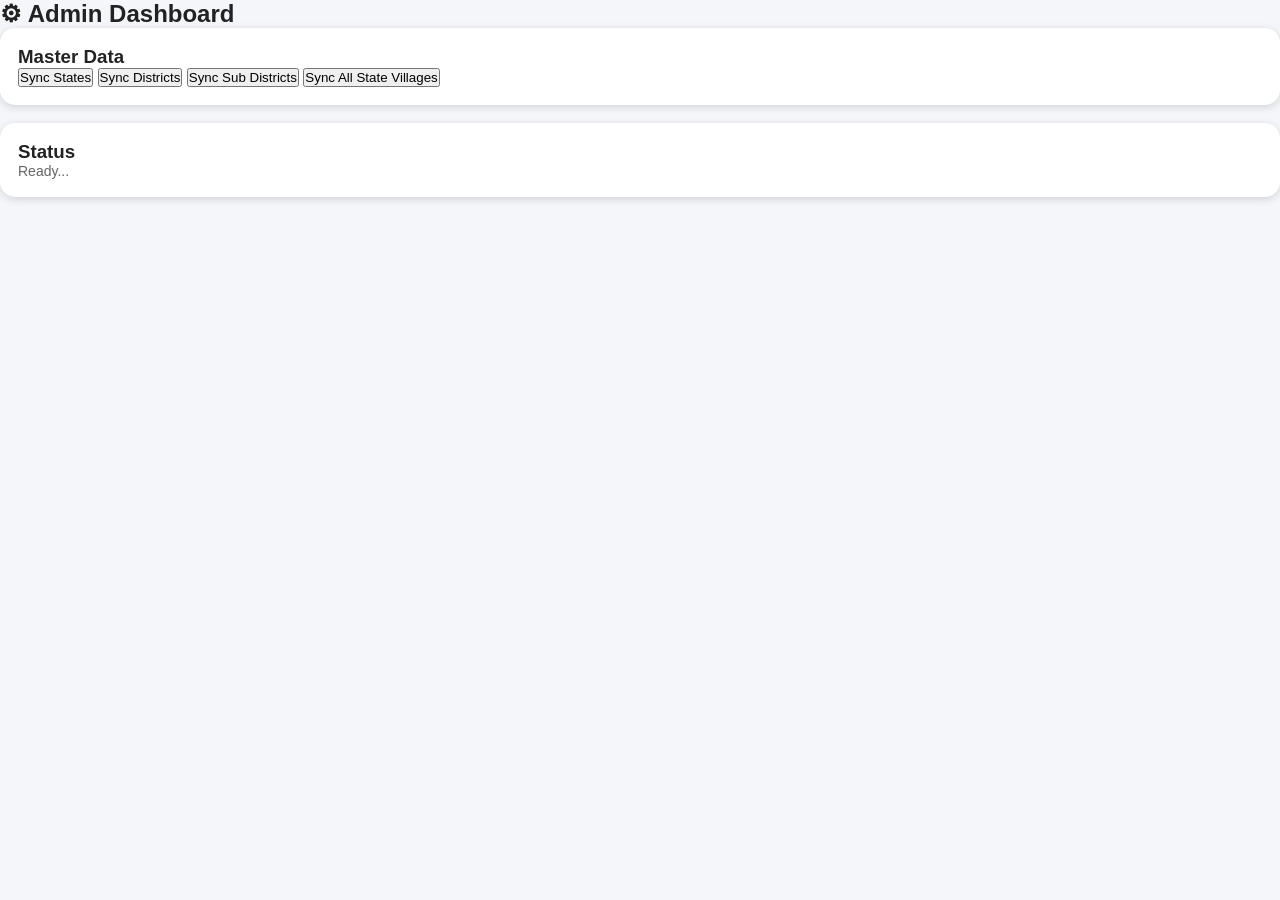
<file: pages/admin.html>
<!DOCTYPE html>
<html>

<head>

<meta charset="UTF-8">

<meta name="viewport" content="width=device-width, initial-scale=1">

<title>Admin Dashboard</title>

<link rel="stylesheet" href="../css/style.css">

</head>

<body>

<h2>⚙ Admin Dashboard</h2>

<div class="card">

<h3>Master Data</h3>

<button onclick="syncStates()">Sync States</button>

<button onclick="syncDistricts()">Sync Districts</button>

<button onclick="syncSubDistricts()">Sync Sub Districts</button>

<button onclick="syncAllStates()">Sync All State Villages</button>

</div>

<br>

<div class="card">

<h3>Status</h3>

<p id="status">Ready...</p>

</div>

<script src="../js/admin.js"></script>

</body>

</html>
</file>
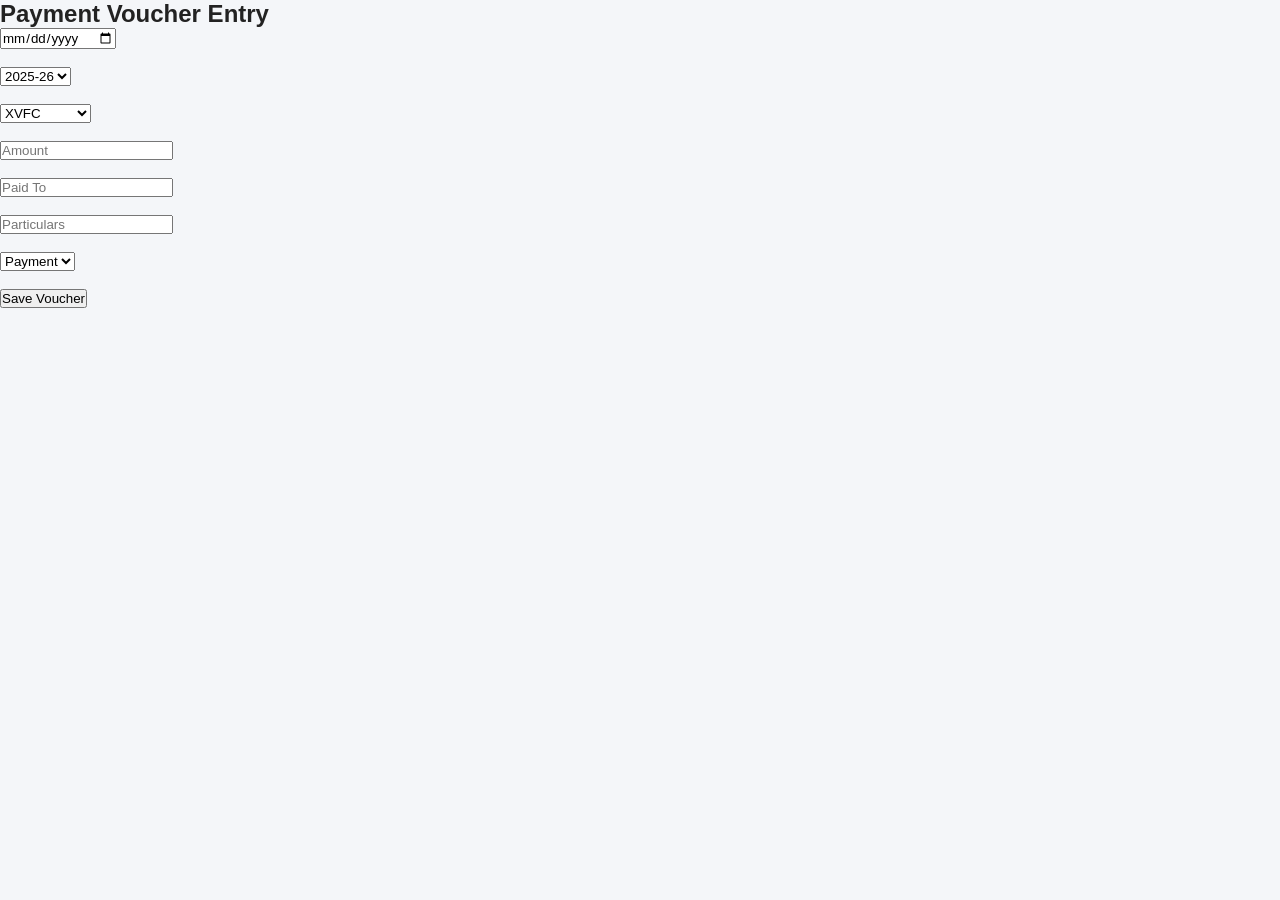
<file: pages/payment-entry.html>
<!DOCTYPE html>
<html>
<head>
<meta charset="UTF-8">
<meta name="viewport" content="width=device-width, initial-scale=1">
<title>Payment Entry</title>
<link rel="stylesheet" href="../css/style.css">
</head>

<body>

<h2>Payment Voucher Entry</h2>

<input type="date" id="date"><br><br>

<select id="year">
<option>2025-26</option>
<option>2024-25</option>
</select><br><br>

<select id="scheme">
<option>XVFC</option>
<option>OWN</option>
<option>MGNREGA</option>
</select><br><br>

<input type="number" id="amount" placeholder="Amount"><br><br>

<input type="text" id="paidTo" placeholder="Paid To"><br><br>

<input type="text" id="particulars" placeholder="Particulars"><br><br>

<select id="voucherType">
<option>Payment</option>
<option>Receipt</option>
</select><br><br>

<button onclick="saveVoucher()">Save Voucher</button>

<script src="../js/payment.js"></script>

</body>
</html>
</file>
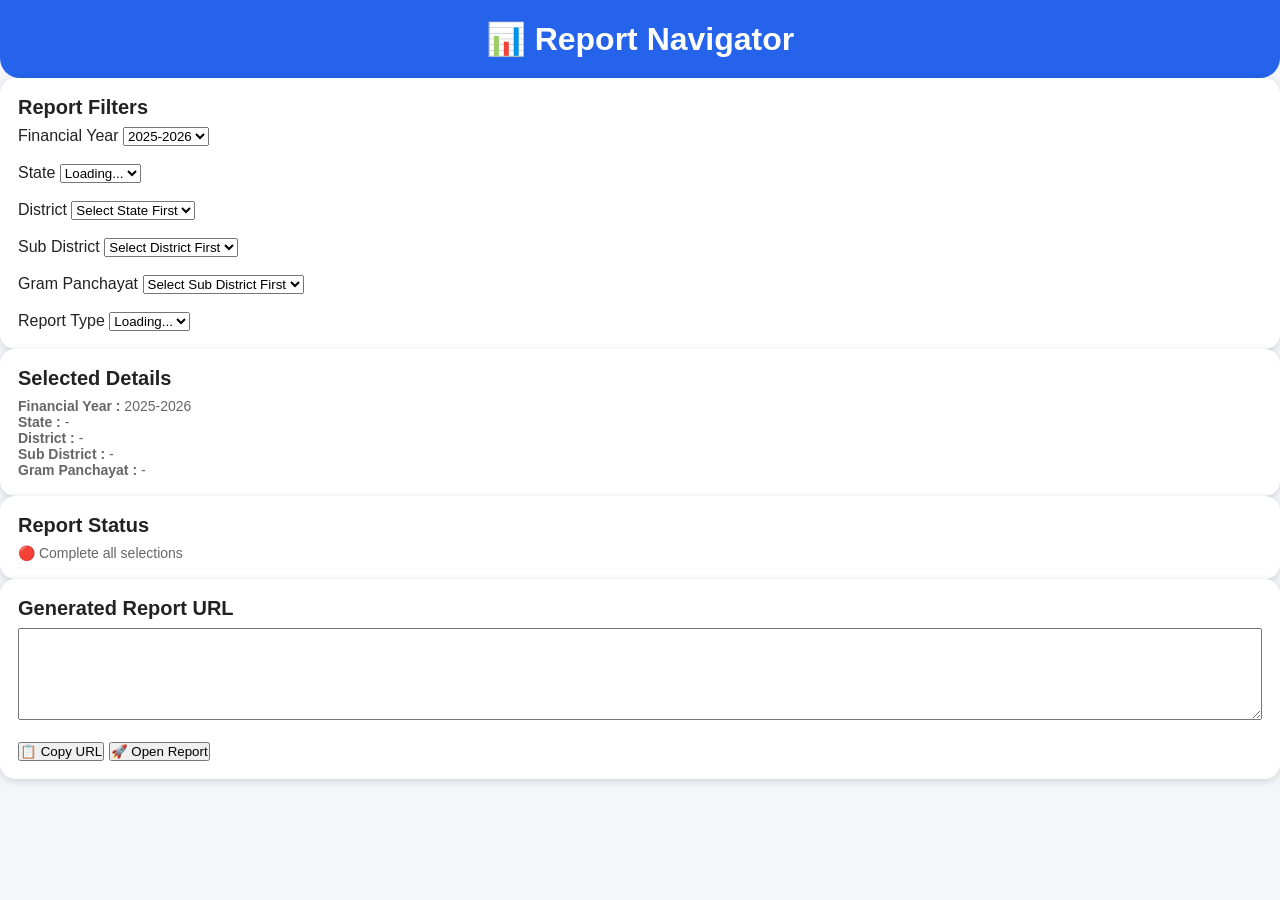
<file: pages/report-navigator.html>
<!DOCTYPE html>
<html lang="en">

<head>

<meta charset="UTF-8">

<meta name="viewport" content="width=device-width, initial-scale=1.0">

<title>Report Navigator</title>

<link rel="stylesheet" href="../css/style.css">

</head>

<body>

<header>

<h1>📊 Report Navigator</h1>

</header>

<!-- ========================================= -->
<!-- REPORT FILTERS -->
<!-- ========================================= -->

<div class="card">

<h2>Report Filters</h2>

<label>Financial Year</label>

<select id="year">

<option value="2025-2026">2025-2026</option>
<option value="2024-2025">2024-2025</option>
<option value="2023-2024">2023-2024</option>
<option value="2022-2023">2022-2023</option>

</select>

<br><br>

<label>State</label>

<select id="state">

<option>Loading...</option>

</select>

<br><br>

<label>District</label>

<select id="district">

<option>Select State First</option>

</select>

<br><br>

<label>Sub District</label>

<select id="subdistrict">

<option>Select District First</option>

</select>

<br><br>

<label>Gram Panchayat</label>

<select id="gramPanchayat">

<option>Select Sub District First</option>

</select>

<br><br>

<label>Report Type</label>

<select id="report">

<option>Loading...</option>

</select>

</div>

<!-- ========================================= -->
<!-- SELECTED DETAILS -->
<!-- ========================================= -->

<div class="card">

<h2>Selected Details</h2>

<p><b>Financial Year :</b> <span id="selectedYear">-</span></p>

<p><b>State :</b> <span id="selectedState">-</span></p>

<p><b>District :</b> <span id="selectedDistrict">-</span></p>

<p><b>Sub District :</b> <span id="selectedSubDistrict">-</span></p>

<p><b>Gram Panchayat :</b> <span id="selectedGramPanchayat">-</span></p>

</div>

<!-- ========================================= -->
<!-- REPORT STATUS -->
<!-- ========================================= -->


  <div class="card">

<h2>Report Status</h2>

<p id="reportStatus">

🔴 Complete all selections

</p>

</div>

<!-- ========================================= -->
<!-- GENERATED URL -->
<!-- ========================================= -->

<div class="card">

<h2>Generated Report URL</h2>

<textarea
id="generatedUrl"
rows="6"
style="width:100%;"
readonly>
</textarea>

<br><br>

<button onclick="copyUrl()">

📋 Copy URL

</button>

<button onclick="openReport()">

🚀 Open Report

</button>

</div>

<!-- ========================================= -->
<!-- JAVASCRIPT -->
<!-- ========================================= -->

<script src="../js/report.js"></script>

</body>

</html>
</file>
<file: css/style.css>
*{
    margin:0;
    padding:0;
    box-sizing:border-box;
    font-family:Arial,sans-serif;
}

body{
    background:#f4f6f9;
    color:#222;
}

header{
    background:#2563eb;
    color:#fff;
    padding:20px;
    text-align:center;
    border-radius:0 0 20px 20px;
}

#villageInfo{
    margin-top:10px;
    font-size:15px;
}

.filters{
    display:flex;
    gap:10px;
    padding:15px;
}

.filters select{
    flex:1;
    padding:10px;
    border-radius:10px;
    border:1px solid #ccc;
}

.cards{
    display:grid;
    grid-template-columns:1fr;
    gap:15px;
    padding:15px;
}

.card{
    background:white;
    border-radius:15px;
    padding:18px;
    box-shadow:0 2px 8px rgba(0,0,0,.15);
    cursor:pointer;
    transition:.3s;
}

.card:hover{
    transform:translateY(-3px);
}

.card h2{
    font-size:20px;
    margin-bottom:8px;
}

.card p{
    color:#666;
    font-size:14px;
}
</file>
